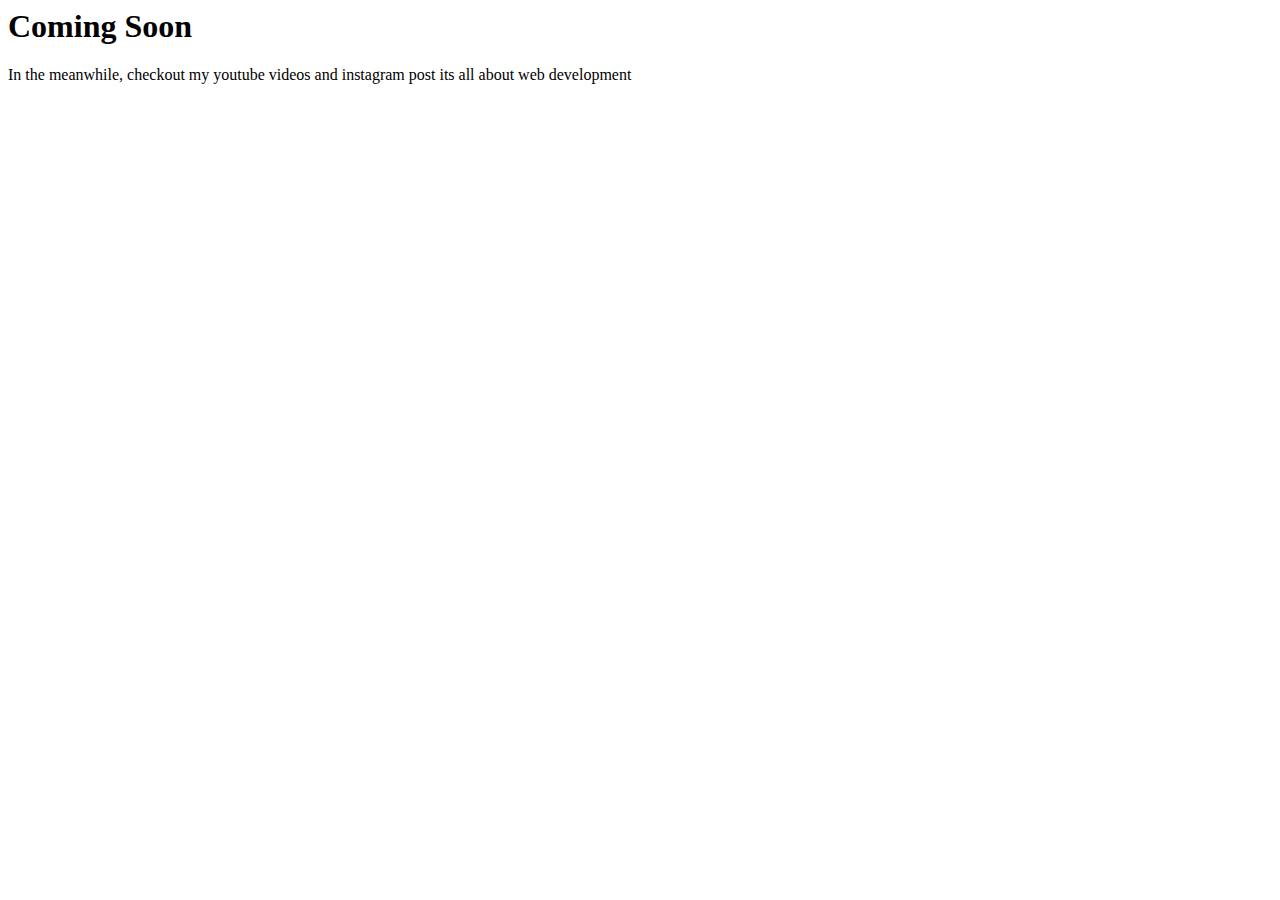
<file: f.html>
<!-- ADD FONTAWESOME KIT -->

<body>
  <div class="container">
    <!-- TITLE -->
    <h1>Coming Soon</h1>

    <div class="description">
      <p id="text">
        In the meanwhile, checkout my youtube videos and instagram post its all
        about web development
      </p>

      <!-- SOCIAL LINKS -->
      <div class="social-links">
        <a href="#">
          <i class="fa-brands fa-instagram"></i>
        </a>
        <a href="#">
          <i class="fa-brands fa-youtube"></i>
        </a>
      </div>
    </div>
  </div>
</body>

<!-- End HTML -->
</file>
